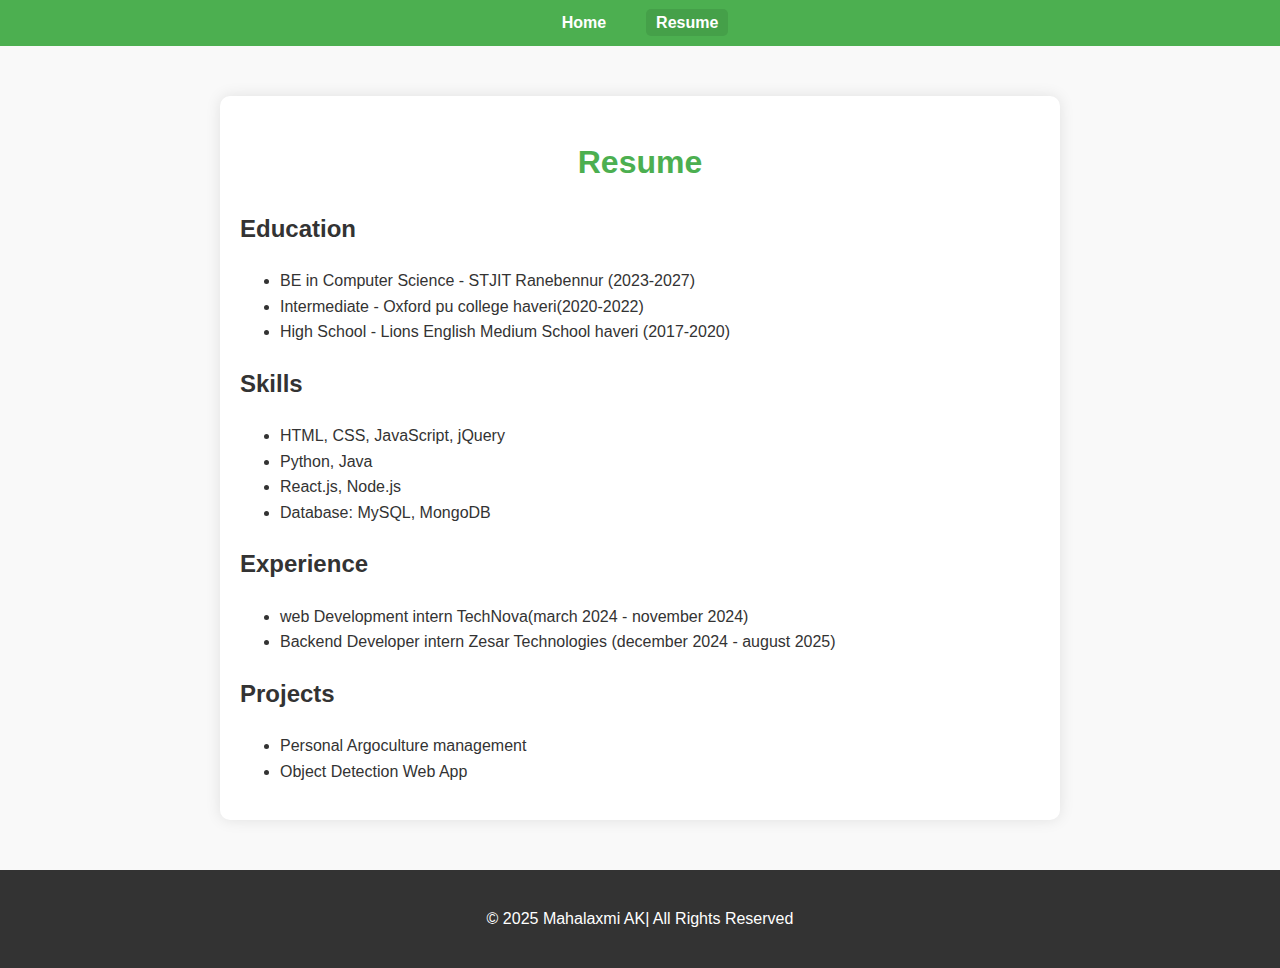
<file: resume.html>
﻿<!DOCTYPE html>
<html lang="en">
<head>
    <meta charset="UTF-8">
    <meta name="viewport" content="width=device-width, initial-scale=1.0">
    <title>My Resume</title>
    <link rel="stylesheet" href="style.css">
</head>
<body>
    <header>
        <nav>
            <ul>
                <li><a href="index.html">Home</a></li>
                <li><a href="resume.html" class="active">Resume</a></li>
            </ul>
        </nav>
    </header>

    <section class="resume">
        <h1>Resume</h1>

        <h2>Education</h2>
        <ul>
            <li>BE in Computer Science - STJIT Ranebennur (2023-2027)</li>
            <li>Intermediate -   Oxford pu college haveri(2020-2022)</li>
            <li>High School - Lions English Medium School haveri (2017-2020)</li>
        </ul>

        <h2>Skills</h2>
        <ul>
            <li>HTML, CSS, JavaScript, jQuery</li>
            <li>Python, Java</li>
            <li>React.js, Node.js</li>
            <li>Database: MySQL, MongoDB</li>
        </ul>

        <h2>Experience</h2>
        <ul>
            <li>web Development intern TechNova(march 2024 - november 2024)</li>
            <li>Backend Developer intern Zesar Technologies (december 2024 - august 2025)</li>
        </ul>

        <h2>Projects</h2>
        <ul>
            <li>Personal Argoculture management </li>
            <li>Object Detection Web App</li>
            
        </ul>
    </section>

    <footer>
        <p>&copy; 2025 Mahalaxmi AK| All Rights Reserved</p>
    </footer>

    <script src="script.js"></script>
</body>
</html>
</file>
<file: style.css>
/* General Styling */
body {
    font-family: 'Segoe UI', Tahoma, Geneva, Verdana, sans-serif;
    margin: 0;
    padding: 0;
    line-height: 1.6;
    background-color: #f9f9f9;
    color: #333;
}

/* Header & Nav */
header {
    background: #4CAF50;
    padding: 10px 0;
}

nav ul {
    list-style: none;
    display: flex;
    justify-content: center;
    margin: 0;
    padding: 0;
}

nav ul li {
    margin: 0 15px;
}

nav ul li a {
    color: white;
    text-decoration: none;
    font-weight: bold;
    padding: 5px 10px;
    border-radius: 5px;
}

nav ul li a.active,
nav ul li a:hover {
    background: #45a049;
}

/* Bio Section */
.bio {
    display: flex;
    justify-content: center;
    align-items: center;
    padding: 50px;
    gap: 50px;
}

.profile-pic img {
    width: 200px;
    border-radius: 50%;
    border: 5px solid #4CAF50;
}

.bio-info h1 {
    margin-bottom: 15px;
    color: #4CAF50;
}

.bio-info p {
    margin: 5px 0;
}

/* Resume Section */
.resume {
    max-width: 800px;
    margin: 50px auto;
    padding: 20px;
    background: white;
    border-radius: 10px;
    box-shadow: 0 0 15px rgba(0,0,0,0.1);
}

.resume h1 {
    text-align: center;
    color: #4CAF50;
}

.resume h2 {
    color: #333;
    margin-top: 20px;
}

/* Footer */
footer {
    text-align: center;
    padding: 20px 0;
    background: #333;
    color: white;
    position: relative;
    bottom: 0;
}
</file>
